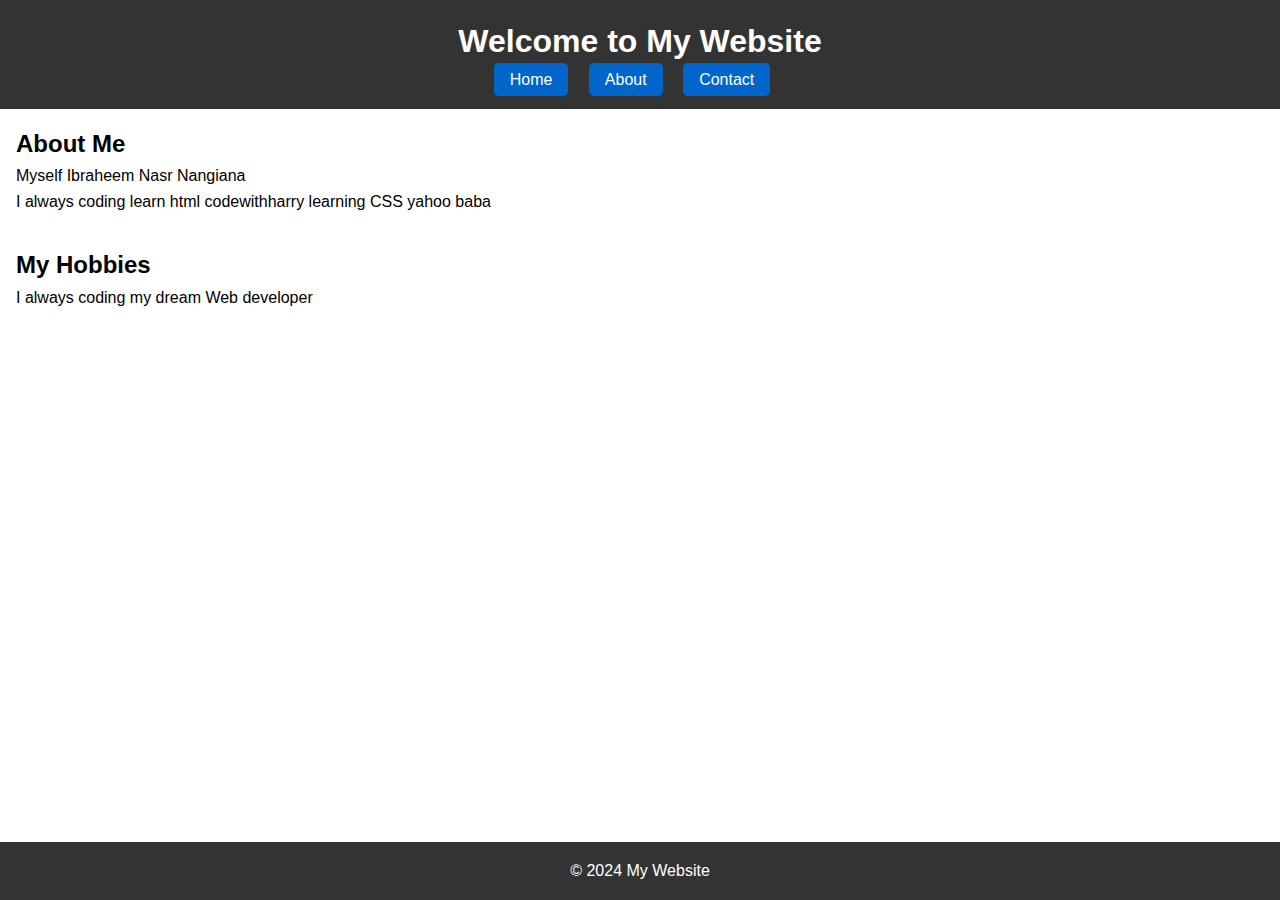
<file: about.html>
<!DOCTYPE html>
<html lang="en">
<head>
    <meta charset="UTF-8">
    <meta name="viewport" content="width=device-width, initial-scale=1.0">
    <title>About</title>
    <link rel="stylesheet" href="style.css">
</head>
<body>
    <header>
        <h1>Welcome to My Website</h1>
        <nav>
            <ul>
                <li><a href="/indexx.html" class="button">Home</a></li>
                <li><a href="/about.html" class="button">About</a></li>
                <li><a href="/contact.html" class="button">Contact</a></li>
            </ul>
        </nav>
    </header>
    <main>
        <section>
            <h2>About Me</h2>
            <p>Myself Ibraheem Nasr Nangiana <br>
            I always coding learn html codewithharry learning CSS yahoo baba
        </section>
        <section>
            <h2>My Hobbies</h2>
            <p>I always coding my dream Web developer  </p>
        </section>
    </main>
    <footer>
        <p>&copy; 2024 My Website</p>
    </footer>
</body>
</html>
</file>
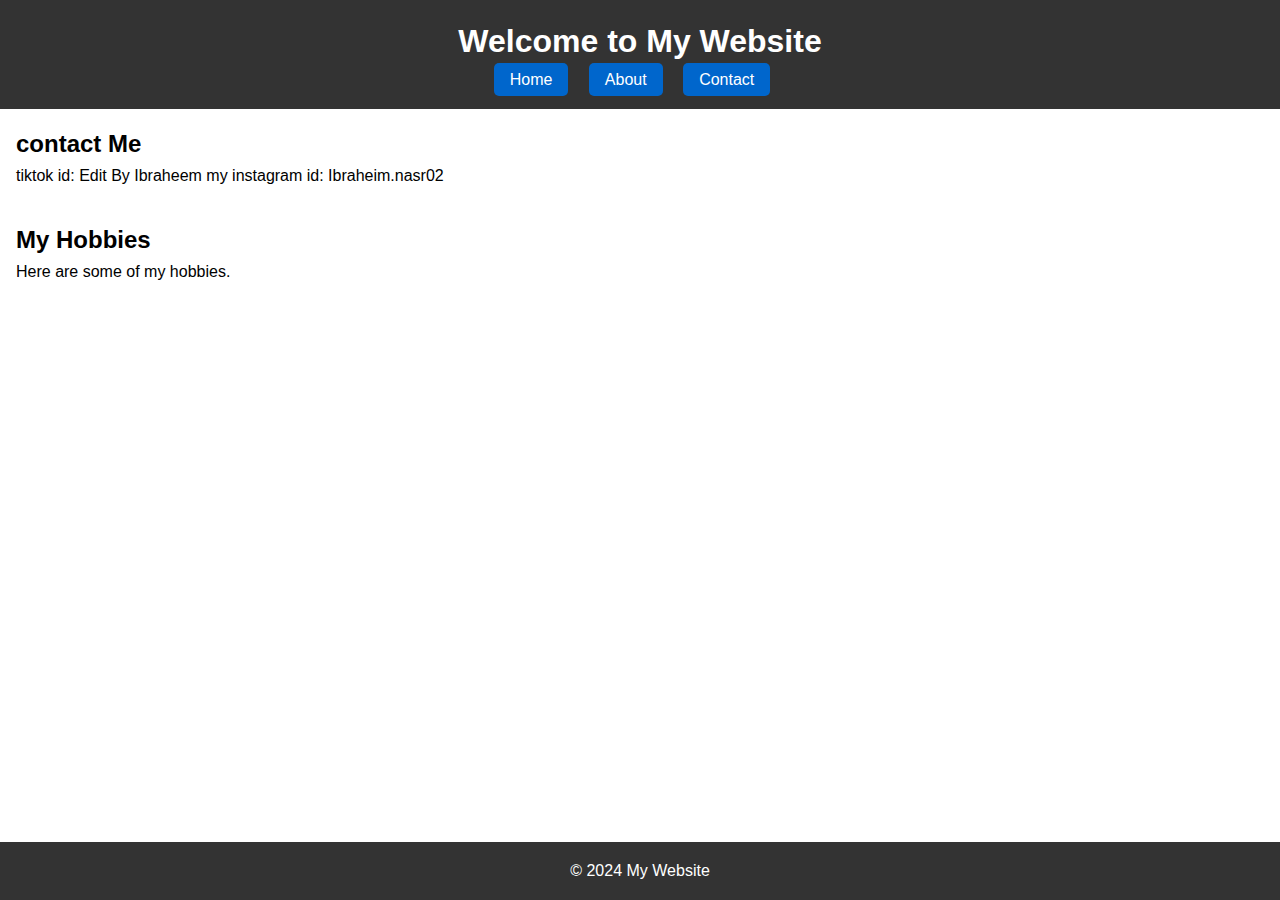
<file: contact.html>
<!DOCTYPE html>
<html lang="en">
<head>
    <meta charset="UTF-8">
    <meta name="viewport" content="width=device-width, initial-scale=1.0">
    <title>Contact</title>
    <link rel="stylesheet" href="style.css">
</head>
<body>
    <header>
        <h1>Welcome to My Website</h1>
        <nav>
            <ul>
                <li><a href="/indexx.html" class="button">Home</a></li>
                <li><a href="/about.html" class="button">About</a></li>
                <li><a href="/contact.html" class="button">Contact</a></li>
            </ul>
        </nav>
    </header>
    <main>
        <section>
            <h2>contact Me</h2>
            <p>tiktok id:  Edit By Ibraheem
               my instagram id: Ibraheim.nasr02 
             
            </p>
        </section>
        <section>
            <h2>My Hobbies</h2>
            <p>Here are some of my hobbies.</p>
        </section>
    </main>
    <footer>
        <p>&copy; 2024 My Website</p>
    </footer>
</body>
</html>
</file>
<file: style.css>
/* Reset some default styles */
body, h1, h2, p, ul, li {
    margin: 0;
    padding: 0;
}

body {
    font-family: Arial, sans-serif;
    line-height: 1.6;
}

header {
    background: #333;
    color: #fff;
    padding: 1em 0;
    text-align: center;
}

nav ul {
    list-style: none;
    padding: 0;
}

nav ul li {
    display: inline;
    margin-right: 1em;
}

nav ul li a {
    color: #fff;
    text-decoration: none;
}

nav ul li a.button {
    background-color: #0066cc;
    padding: 0.5em 1em;
    border-radius: 5px;
    transition: background-color 0.3s ease;
}

nav ul li a.button:hover {
    background-color: #004c99;
}

main {
    padding: 1em;
}

section {
    margin-bottom: 2em;
}

footer {
    background: #333;
    color: #fff;
    text-align: center;
    padding: 1em 0;
    position: absolute;
    width: 100%;
    bottom: 0;
}
</file>
